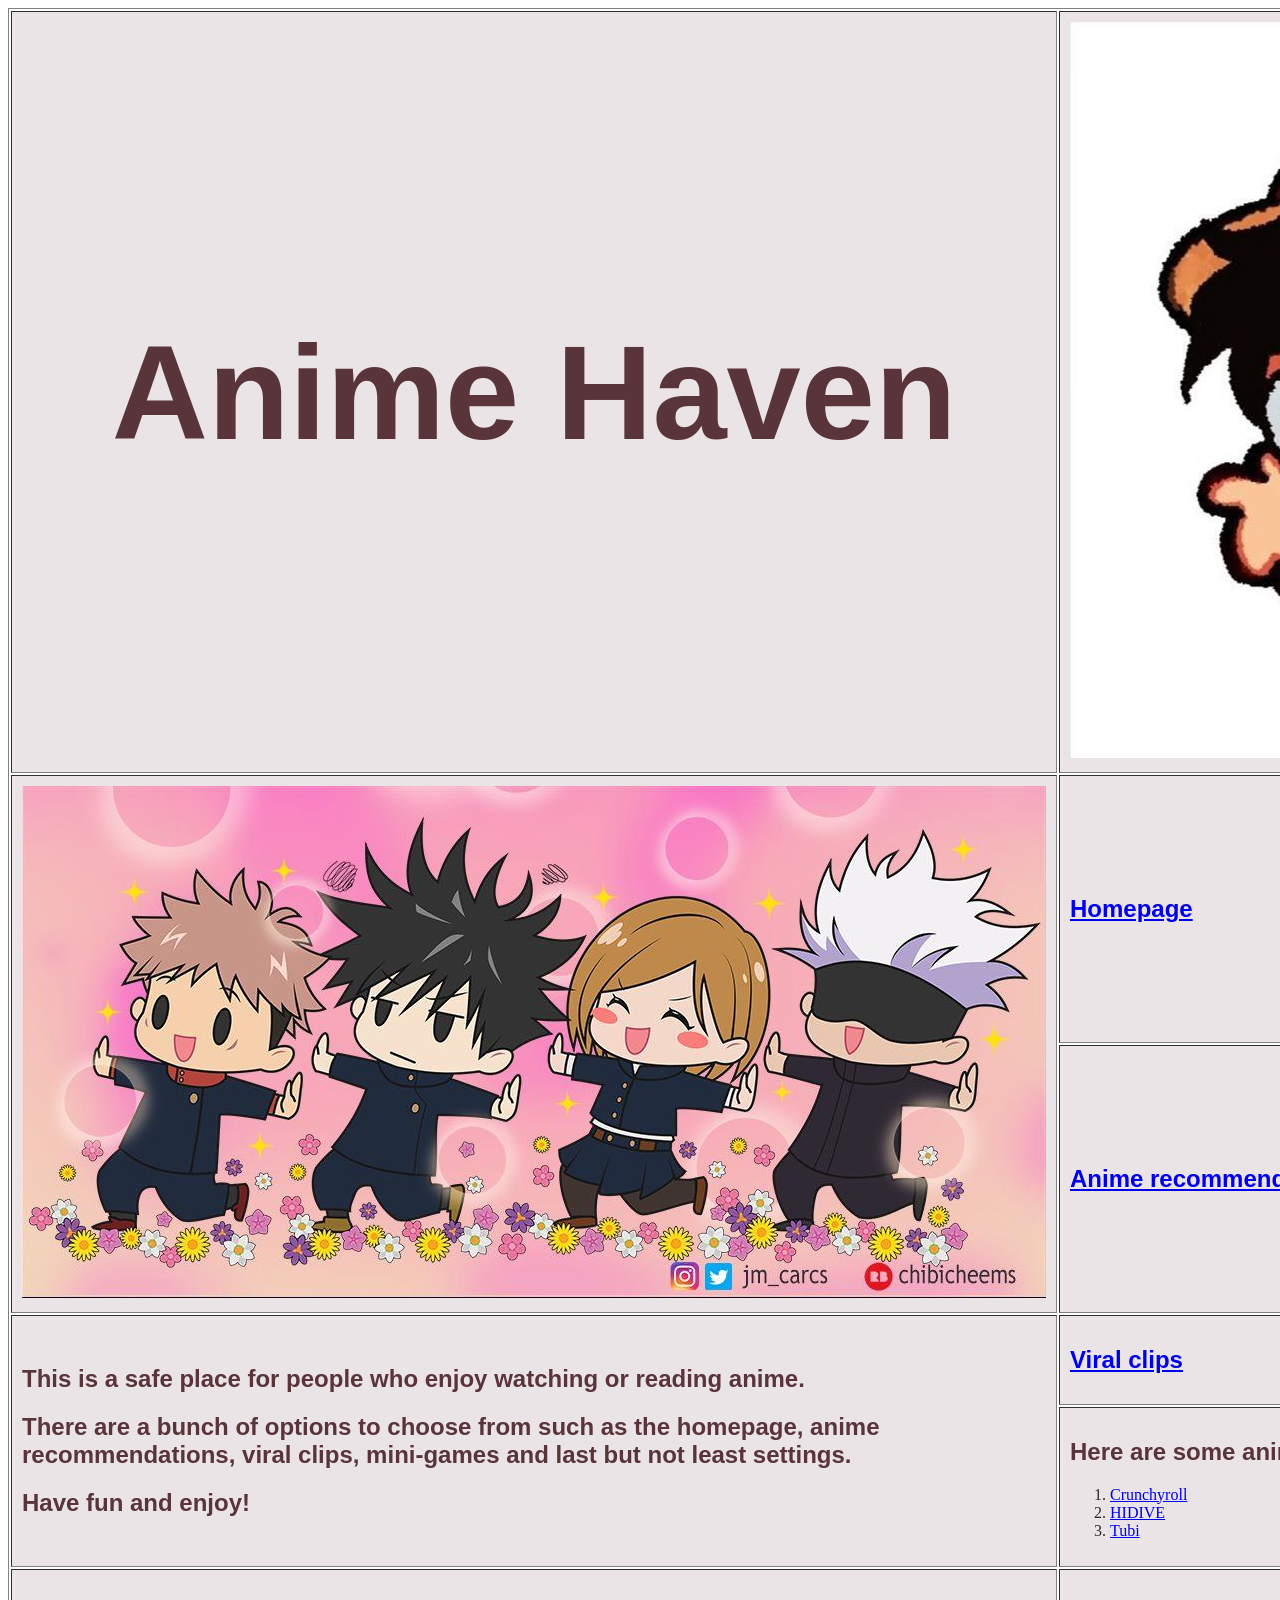
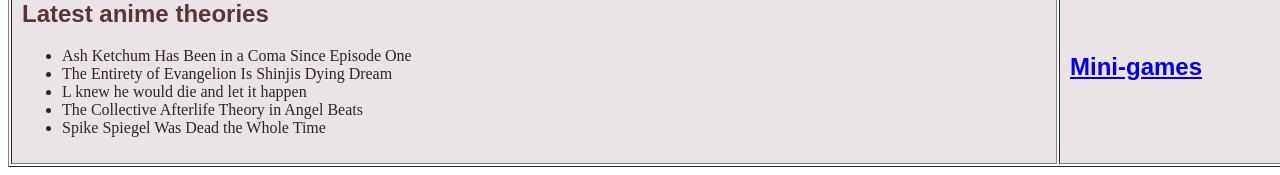
<file: index.htm>
<!doctype html>
<html lang="en">
<head>
    <meta charset="utf-8">
    <title>Anime Haven</title>
    <link rel="stylesheet" type="text/css" href="animestyle.css">
</head>

<body>

<table width="100%" border="1">
    <tbody>
        <tr>
            <td><h3>Anime Haven</h3></td>
            <td style="width:50%" colspan="2">
                <img src="logo.jpg" alt="logo">
            </td>
        </tr>

        <tr>
            <td style="width:80%" rowspan="2">
                <img src="n.jpg" alt="anime">
            </td>
            <td>
                <h2><a href="animehaven.htm">Homepage</a></h2>
            </td>
        </tr>

        <tr>
            <td>
                <h2><a href="https://www.imdb.com/list/ls052543077/">Anime recommendations</a></h2>
            </td>
        </tr>

        <tr>
            <td rowspan="2">
                <h2>This is a safe place for people who enjoy watching or reading anime.</h2>

                <h2>There are a bunch of options to choose from such as the homepage, anime recommendations, viral clips, mini-games and last but not least settings.</h2>

                <h2>Have fun and enjoy!</h2>
            </td>

            <td>
                <h2><a href="https://pixabay.com/videos/search/anime/">Viral clips</a></h2>
            </td>
        </tr>

        <tr>
            <td>
                <h2>Here are some anime websites that you could use!</h2>

                <ol>
                    <li><a href="https://www.crunchyroll.com/">Crunchyroll</a></li>
                    <li><a href="https://welcome.hidive.com/">HIDIVE</a></li>
                    <li><a href="https://gdpr.tubi.tv/">Tubi</a></li>
                </ol>
            </td>
        </tr>

        <tr>
            <td id="theories">
                <h2>Latest anime theories</h2>

                <ul>
                    <li>Ash Ketchum Has Been in a Coma Since Episode One</li>
                    <li>The Entirety of Evangelion Is Shinjis Dying Dream</li>
                    <li>L knew he would die and let it happen</li>
                    <li>The Collective Afterlife Theory in Angel Beats</li>
                    <li>Spike Spiegel Was Dead the Whole Time</li>
                </ul>
            </td>

            <td>
                <h2><a href="https://animeminigames.com/Mini-games">Mini-games</a></h2>
            </td>
        </tr>

    </tbody>
</table>

</body>
</html>
</file>
<file: animestyle.css>
<<<<<<< HEAD

/* Accessibility improvements */

body {
    font-family: Arial, sans-serif;
    font-size: 16px;
    line-height: 1.6;
}

/* Improve readability of table content */
td {
    background-color: #ebe4e7;
    color: #30252A;
	padding: 10px;
}

/* Make headings easier to read */
h1, h2
{
	font-family: Arial, sans-serif;
    color: #59343A
} 

h3 {
    font-family: Arial, sans-serif;
    color: #59343A;
	text-align: center;
	font-size: 100pt;
}

/* Improve paragraph readability */
p {
    font-family: Arial, sans-serif;
    font-size: 16px;
    color: #30252A;
    text-align: left;
    line-height: 1.6;
}

/* Make links easier to identify */
a:hover {
    color: #59343A;
    text-decoration: underline;
    font-weight: bold;
}

/* Improve list readability */
li {
    font-size: 16px;
    color: #30252A;
}

#theories 
{
	background-color: #ebe4e7;
    color: #30252A;
    padding: 10px;
}
=======

/* Accessibility improvements */

body {
    font-family: Arial, sans-serif;
    font-size: 16px;
    line-height: 1.6;
}

/* Improve readability of table content */
td {
    background-color: #ebe4e7;
    color: #30252A;
	padding: 10px;
}

/* Make headings easier to read */
h1, h2
{
	font-family: Arial, sans-serif;
    color: #59343A
} 

h3 {
    font-family: Arial, sans-serif;
    color: #59343A;
	text-align: center;
	font-size: 100pt;
}

/* Improve paragraph readability */
p {
    font-family: Arial, sans-serif;
    font-size: 16px;
    color: #30252A;
    text-align: left;
    line-height: 1.6;
}

/* Make links easier to identify */
a:hover {
    color: #59343A;
    text-decoration: underline;
    font-weight: bold;
}

/* Improve list readability */
li {
    font-size: 16px;
    color: #30252A;
}

#theories 
{
	background-color: #ebe4e7;
    color: #30252A;
    padding: 10px;
}
>>>>>>> 51efc2b99fc21a2ea1511b69a9fcbdbd8b9493dc
</file>
